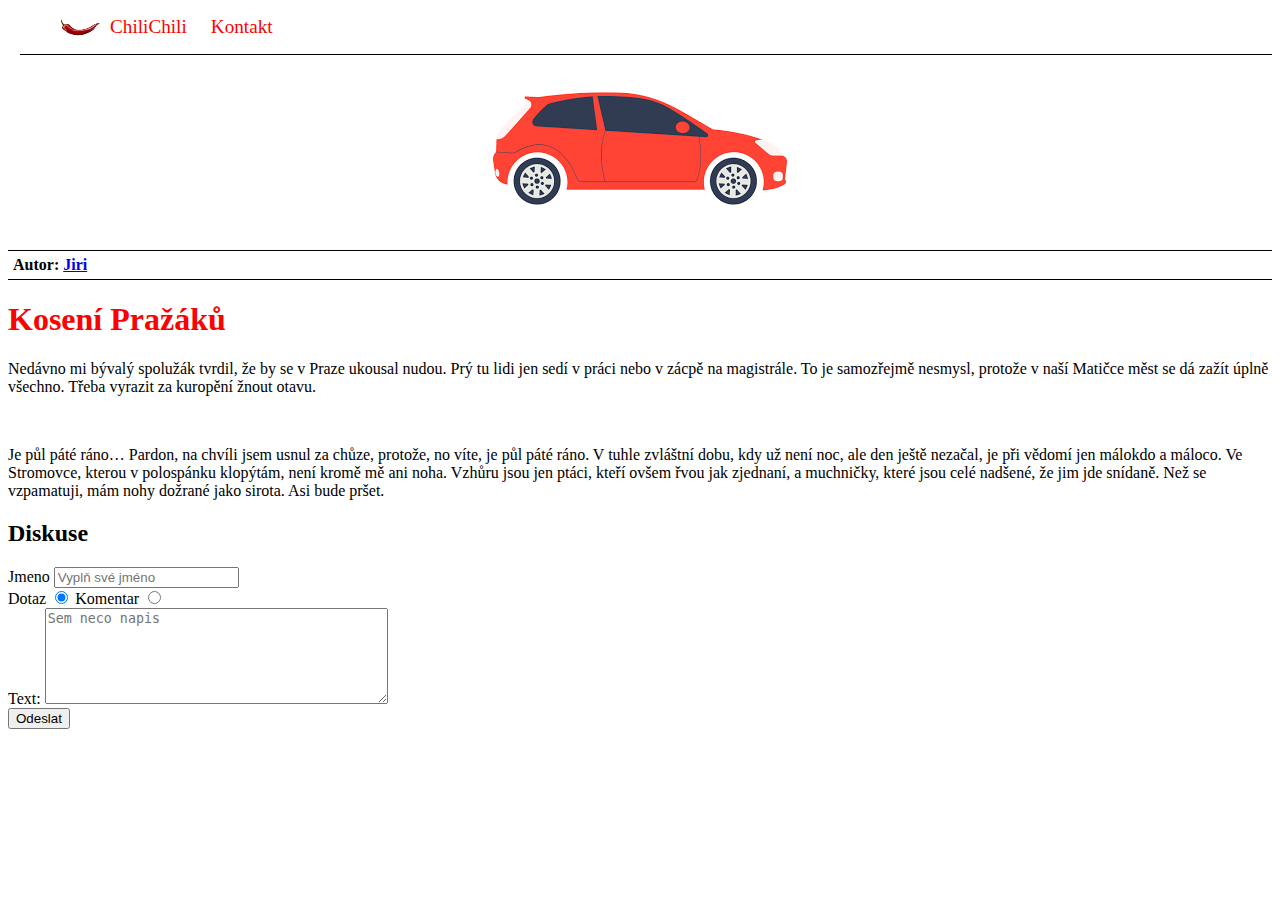
<file: index.html>
<!DOCTYPE HTML>
<html>
	<head>
		<title> Kosení Pražáků </title>
		<link href="css/style.css" rel="stylesheet" type="text/css">

	</head>


	<div id="menu">
		<ul>
			<li><a>ChiliChili</a></li>
			<li><a href="kontakt.html">Kontakt</a></li>
		</ul>
	</div>
	<img src="images/auto.png" alt="auto" title="Auto na kosení">

	<div class="social">
		<b>Autor: <a href="http://cilichili.cz/2018/7-chodici/reportaz/koseni-prazaku/" title="Odkaz na reportaz" target="_blank">Jiri</a></b>
	</div>
	<h1>Kosení Pražáků</h1>
	<div><p>Nedávno mi bývalý spolužák tvrdil, že by se v Praze ukousal nudou.
		Prý tu lidi jen sedí v práci nebo v zácpě na magistrále. To je samozřejmě nesmysl, protože v naší Matičce měst se dá zažít úplně všechno. Třeba vyrazit za kuropění žnout otavu.</p>
	</div>

	<br>
	<div>
		<p>Je půl páté ráno… Pardon, na chvíli jsem usnul za chůze, protože, no víte, je půl páté ráno. V tuhle zvláštní dobu, kdy už není noc, ale den ještě nezačal, je při vědomí jen málokdo a máloco. Ve Stromovce, kterou v polospánku klopýtám, není kromě mě ani noha. Vzhůru jsou jen ptáci, kteří ovšem řvou jak zjednaní, a muchničky, které jsou celé nadšené, že jim jde snídaně. Než se vzpamatuji, mám nohy dožrané jako sirota. Asi bude pršet.</p>
	</div>

	<header>
	</header>
	<div>
<h2>Diskuse <span id="pocitadlo"></span></h2>
		<div style="display: none;" id="dekujeme">
			Diky za zaplneni emailu!!
		</div>
		<form id="formular">
			<div>
				<label for="jmeno">Jmeno</label>
				<input name="jmeno" id="jmeno" placeholder="Vyplň své jméno">
			</div>
			<div>
				<label>Dotaz
					<input type="radio" name="typ" checked>
				</label>

				<label>Komentar
					<input type="radio" name="typ">
				</label>
			</div>
			<div>
				<label for="text">Text:</label>
				<textarea id="text" placeholder="Sem neco napis" rows="6" cols="40"></textarea>
			</div>
			<div>
				<input type="submit" value="Odeslat" onclick="return odeslani()">
			</div>

			<div id="komentare">
			</div>
		</form>

		<script type="application/javascript">

			i=0;
			function odeslani() {
                jmeno=document.getElementById('jmeno');
                text=document.getElementById('text');
                pocitadlo=document.getElementById('pocitadlo');
				komentare=document.getElementById('komentare');

                document.getElementById('text');
                komentar='<div><b>' + jmeno.value + '</b> ' + text.value + '</div>';
                document.getElementById('pocitadlo').innerHTML;

                komentare.innerHTML += komentar;
                pocitadlo.innerHTML='<i>(' + (i++) + ')</i>';

				if (jmeno.value == ''){
				    alert('Vyplň jméno');
				    return false;
				}
                text.value='';

                document.getElementById('dekujeme').style.display='block';
                return false;
			}
		</script>
	</div>

	</body>
	<footer>

	</footer>
</html>
</file>
<file: css/style.css>
body{
    /*background-image: url("../images/auto.png");*/
}
h1 {
    color:red;
}
#menu{
     border-bottom: 1px solid;
     margin: 0 0 12px 12px;
}
#menu ul li{
    display: inline;
}
#menu a{
    color:red;
    text-decoration: none;
    font-size: larger;
    margin-right: 20px;
}
#menu a:hover{
    color:whitesmoke;
    background-color: darkred;
    padding: 15px;
}

#menu li:first-child {
    background: url("../images/logo.png") no-repeat;
    background-size: 40px 17px;
    padding-left:50px;
}
div.social{
    border-top: 1px solid black;
    border-bottom: 1px solid black;
    padding: 5px;
    margin: 12px 0 0 0;
}
img{
    display: block;
    margin-right: auto;
    margin-left: auto;
    size: small;
}
</file>
